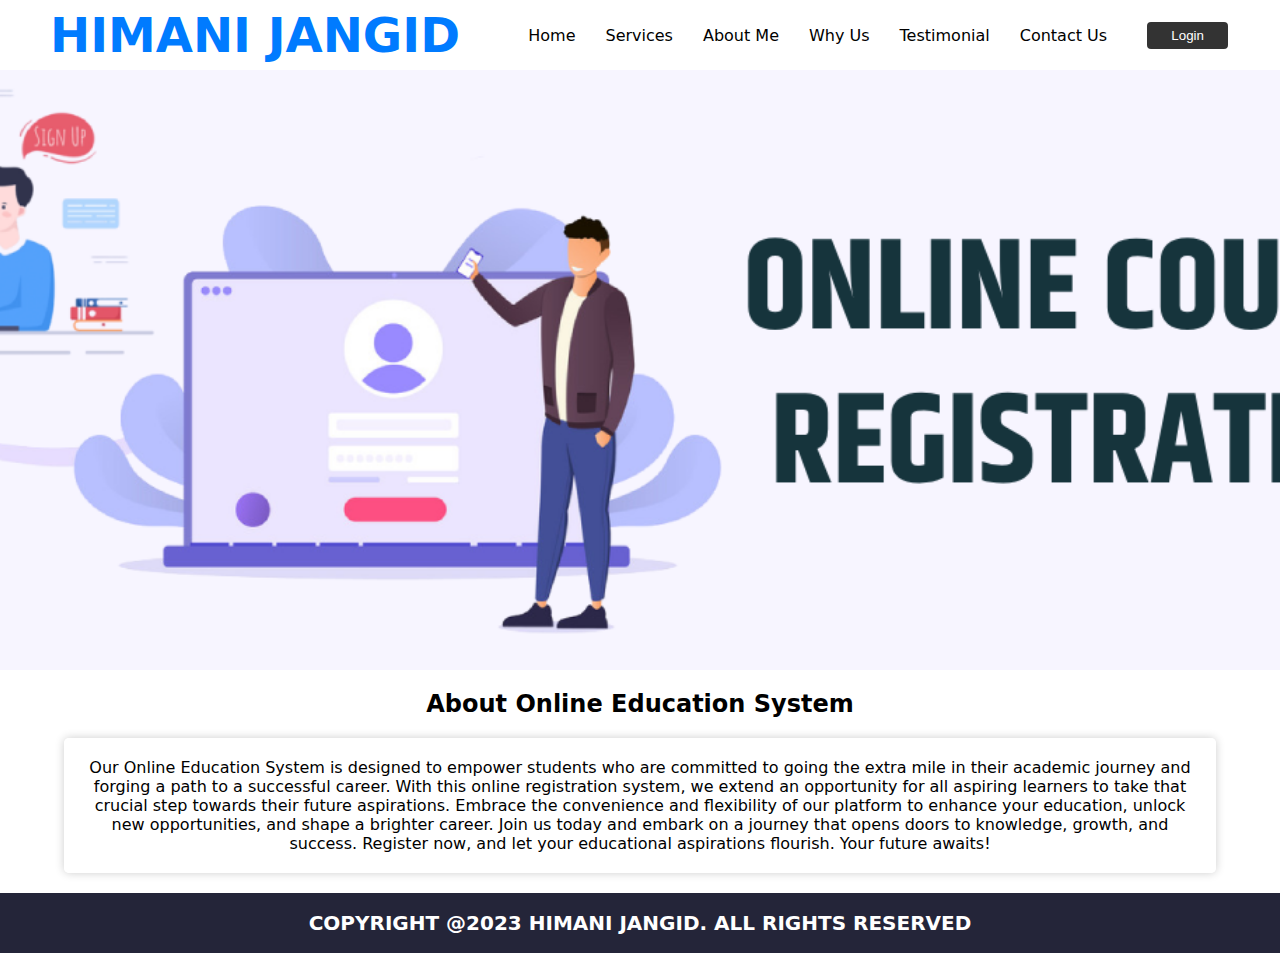
<file: index.html>
<!DOCTYPE html>
<html lang="en">
<head>
	<meta charset="UTF-8">
	<meta name="viewport" content="width=device-width, initial-scale=1.0">
	<title>Document</title>
	<!-- Fonts	-->
	<link rel="stylesheet" href="https://cdnjs.cloudflare.com/ajax/libs/font-awesome/6.4.2/css/all.min.css">
	<!--Icons-->
	<link rel="stylesheet" href="https://unicons.iconscout.com/release/v4.0.8/css/line.css">
	
	<link rel="stylesheet" href="css/style.css">
</head>
<body>
	<nav class="navbar-one">
		<div class="center">
			<h1>Welcome to Online Course Registration System</h1> 
		</div>
	</nav>
	<nav class="navbar-second flex">
		<div class="logo">
			<h1>Himani Jangid</h1>
		</div>
		<ul class="flex">
			<li><a href="index.html">Home</a></li>
			<li><a href="#">Services</a></li>
			<li><a href="about.html">About Me</a></li>
			<li><a href="#">Why us</a></li>
			<li><a href="#">Testimonial</a></li>
			<li><a href="#">Contact Us</a></li>
		</ul>
		<button class="button" id="form-open">Login</button>
	</nav>

	<section>
		<div class="banner">
			<div class="home">
				<div class="form_container">
					<i class="uil uil-times form_close"></i>
					<!--Login Form-->
					<div class="form login_form">
						<form action="#">
							<h2>Login</h2>
							<div class="input_box">
								<input type="text" name="username" id="" placeholder="Enter Your Username" required>
								<i class="uil uil-user-circle username"></i>
							</div>
							<div class="input_box">
								<input type="password" name="password" id="" placeholder="Enter Your Password" required>
								<i class="uil uil-padlock pw_lock"></i>
								<i class="uil uil-eye-slash pw_hide"></i>
							</div>
	
							<div class="option_field">
								<div class="checkbox">
									<input type="checkbox" id="check">
									<label for="check">Remember me</label>
								</div>
								<a href="#" class="forgot_pw">Forgot password?</a>
							</div>
							<button class="button">Login Now</button>
							<div class="login_signup">Don't have an account?<a href="#" id="signup">Signup</a>
							</div>
						</form>
					</div>
					<!--Signup Form-->
					<div class="form signup_form">
						<form action="#">
							<h2>Signup</h2>
							<div class="input_box">
								<input type="text" name="username" id="" placeholder="Enter Your Username" required>
								<i class="uil uil-user-circle username"></i>
							</div>
							<div class="input_box">
								<input type="password" name="password" id="" placeholder="Create Password" required>
								<i class="uil uil-padlock pw_lock"></i>
								<i class="uil uil-eye-slash pw_hide"></i>
							</div>
							<div class="input_box">
								<input type="password" name="password" id="" placeholder="Confirm Password" required>
								<i class="uil uil-padlock pw_lock"></i>
								<i class="uil uil-eye-slash pw_hide"></i>
							</div>
							<button class="button">Signup Now</button>
							<div class="login_signup">Already have an account?<a href="#" id="login">Login</a>
							</div>
						</form>
					</div>
				</div>
			</div>
		</div>
	</section>


		<div class="about-us">
			<h2>About Online Education System</h2>
			<p><!--Online Education System is made for all the students who want to give extra efforts to their studies and build a successful career. And taking that thing in mind, we've made this online registration system for all those students. So register here and take a step forward and take a step forward in your career.-->Our Online Education System is designed to empower students who are committed to going the extra mile in their academic journey and forging a path to a successful career. With this online registration system, we extend an opportunity for all aspiring learners to take that crucial step towards their future aspirations. Embrace the convenience and flexibility of our platform to enhance your education, unlock new opportunities, and shape a brighter career. Join us today and embark on a journey that opens doors to knowledge, growth, and success. Register now, and let your educational aspirations flourish. Your future awaits!</p>
		</div>
	
	

	</div>

	
	<div class="back-to-top">
        <a href="#top">Back to Top</a>
    </div>
	
	<div class="footer-copyright">
		<p>Copyright @2023 Himani Jangid. All Rights Reserved</p>
	</div>
	<script src="js/script.js"></script>
</body>
</html>
</file>
<file: css/style.css>
*{
    margin: 0;
    padding: 0;
    box-sizing: border-box;
}

body{
    width: 100%;
    height: 100vh;
    font-family:system-ui, -apple-system, BlinkMacSystemFont, 'Segoe UI', Roboto, Oxygen, Ubuntu, Cantarell, 'Open Sans', 'Helvetica Neue', sans-serif
}

nav{
    padding: 0 50px;
    width: 100%;
}

.flex{
    display: flex;
    justify-content: space-between;
    align-items: center;
}

.navbar-one{
    background-color: #777;
    color: white;
    height: 40px;
    cursor: none;
}

.center h1{
    margin-left: 40px;
    margin-right: 40px;
    text-align: center;
    padding-top: 5px;
}

h2{
    margin-left: 40px;
    margin-right: 40px;
    text-align: center;
    padding-top: 20px;
}

.center h3:hover{
    color:black;
    transition: all 0.5s;
}

.navbar-second{
    background-color: white;
    height: 70px;
    position: fixed;
    top: 0;
    width: 100%;
    z-index: 9999;

}
.logo{
    text-transform: uppercase;
    font-size: 24px;
    cursor: pointer;
    color: #007bff;
}
li{
    list-style: none;
}
a{
    text-decoration: none;
    text-transform: capitalize;
    font-size: 16px;
    margin-left: 30px;
    color: black;
    font-weight: 400;
}

/*Buttons css*/
.button{
    color: #fff;
    padding: 6px 24px;
    border: 2px solid #fff;
    background: #333;
    border-radius: 6px;
    cursor: pointer;
}

.button:hover {
    opacity: 0.7;
}

.button:active{
    transform: scale(0.98);
}

.banner{
    width: 100%;
    height: 70vh;
    background :url(../img/Online\ Registration\ banner.png);
    background-size: cover;
    background-position: center center;
    top: 100px;
    display: flex;
    
}

.about-us p{
    background-color: rgba(255, 255, 255, 0.9);
    padding: 20px;
    border-radius: 5px;
    text-align: center;
    width: 90%;
    max-width: 1200px;
    box-shadow: 0 0 10px rgba(0, 0, 0, 0.2);
    margin: 20px auto;
}

.footer-copyright{
    background-color: #5b9638;
    width: 100%;
	height: 60px;
	line-height: 60px;
	background: #242539;
	/*position: fixed;*/
	bottom: 0;
	left: 0;
}
.footer-copyright p{
    font-weight: 700;
	text-align: center;
	text-transform: uppercase;
	font-size: 20px;
	color: #fff;

}


/* back to top*/
.back-to-top {
    position: fixed;
    bottom: 20px;
    right: 20px;
    display: none;
}

.back-to-top a {
    display: block;
    background-color: #333;
    color: #fff;
    text-align: center;
    padding: 10px 20px;
    text-decoration: none;
    border-radius: 5px;
}

.back-to-top a:hover {
    background-color: #555;
}

/* Show the back-to-top button when the user scrolls down */
body::after {
    content: "\25B2"; /* Unicode character for an upwards arrow */
    font-size: 24px;
    position: fixed;
    bottom: 20px;
    right: 20px;
    color: #333;
    background-color: #fff;
    border-radius: 50%;
    width: 40px;
    height: 40px;
    text-align: center;
    line-height: 40px;
    cursor: pointer;
    display: none;
    z-index: 999;
}

body::after:hover {
    background-color: #ddd;
}

.home::before{
    content: "";
    position: absolute;
    height: 100%;
    width: 100%;
    background-color: rgba(0, 0, 0, 0.6);
    z-index: 100;
    opacity: 0;
    pointer-events: none;
    transition: all 0.5s ease-out;
}

.home.show::before {
    opacity: 1;
    pointer-events: auto;
}
/*Form*/
.form_container{
    position: fixed;
    max-width: 320px;
    width: 100%;
    top: 50%;
    left: 50%;
    transform: translate(-50%, -50%) scale(1.2);
    z-index: 101;
    background: #fff;
    padding: 25px;
    border-radius: 12px;
    box-shadow: rgba(0, 0, 0, 0.1);
    opacity: 0;
    pointer-events: none;
    transition: all 0.4s ease-out;
}
.home.show .form_container{
    transform: translate(-50%, -50%) scale(1);
    opacity: 1;
    pointer-events: auto;
}
.signup_form{
    display: none;
}
.form_container.active .signup_form{
    display: block;
}
.form_container.active .login_form{
    display: none;
}
.form_close{
    position: absolute;
    top: 10px;
    right: 20px;
    color: #0b0217;
    font-size: 22px;
    opacity: 0.7;
    cursor: pointer;
}
.form_container h2 {
    font-size: 22px;
    color: #0b0217;
    font-size: 22px;
    text-align: center;
}

.input_box {
    position: relative;
    margin-top: 30px;
    width: 100%;
    height: 40px;
}

.input_box input {
    height: 100%;
    width: 100%;
    border: none;
    outline: none;
    padding: 0 30px;
    color: #333;
    transition: all 0.2s ease;
    border-bottom: 1.5px solid #aaa;
}

.input_box input:focus {
    border-color: #7d2ae8;
}

.input_box i {
    position: absolute;
    top: 50%;
    transform: translateY(-50%);
    font-size: 20px;
}

.input_box i.pw_lock,
.input_box i.username {
    left: 0;
    color: #707070;
}

.input_box input:focus ~ i.username,
.input_box input:focus ~ i.pw_lock{
    color: #7d2ae8;
}

.input_box i.pw_hide {
    right: 0;
    font-size: 18px;
    cursor: pointer;
}

.option_field{
    margin-top: 14px;
    display: flex;
    align-items: center;
    justify-content: space-between;
}
.form_container a{
    color: #7d2ae8;
    font-size: 12px;
}
.form_container a:hover {
    text-decoration: underline;
}
.checkbox {
    display: flex;
    column-gap: 8px;
    white-space: nowrap;
}
.checkbox input{
    accent-color: #7d2ae8;
}
.checkbox label{
    font-size: 12px;
    cursor: pointer;
    user-select: none;
    color: #0b0217;
}
.form_container button{
    background: #7d2ae8;
    margin-top: 30px;
    width: 100%;
    padding: 10px 0;
    border-radius: 10px;
}
.login_signup{
    font-size: 12px;
    text-align: center;
    margin-top: 15px;
}

/*About Me*/
#about-section {
    width: 100%;
    height: auto;
    display: flex;
    justify-content: space-between;
    align-items: center;
    padding: 60px 12%;
}
.about-left img{
    width: 420px;
    height: auto;
    transform: translateY(50px);
}
.about-right {
    width: 54%;
}

.about-right ul li {
    display: flex;
    align-items: center;
}

.about-right h1 {
    color: #e74d06;
    font-size: 37px;
    margin-bottom: 5px;
}

.about-right p {
    color: #444;
    line-height: 26px;
    font-size: 15px;
}

.about-right .address {
    margin: 25px 0;
}

.about-right .address ul li {
    margin-bottom: 5px;
}

.address .address-logo {
    margin-right: 15px;
    color: #e74d06;
}

.address .saprater {
    margin: 0 35px;
}

.about-right .expertise ul {
    width: 80%;
    display: flex;
    align-items: center;
    justify-content: space-between;
}

.expertise h3 {
    margin-bottom: 10px;
}

.expertise .expertise-logo {
    font-size: 19px;
    margin-right: 10px;
    color: #e74d06;
}


/* Media query for responsive design (adjust as needed) */
@media (max-width: 768px) {
    .back-to-top, body::after {
        display: none;
    }
}



/*Responsive*/
/* Media Queries */
@media screen and (max-width: 850px){
    .content{
      padding: 100px 150px;
    }
  }
  
  @media screen and (max-width: 650px){
    .content{
      padding: 100px 50px;
    }
  }
</file>
